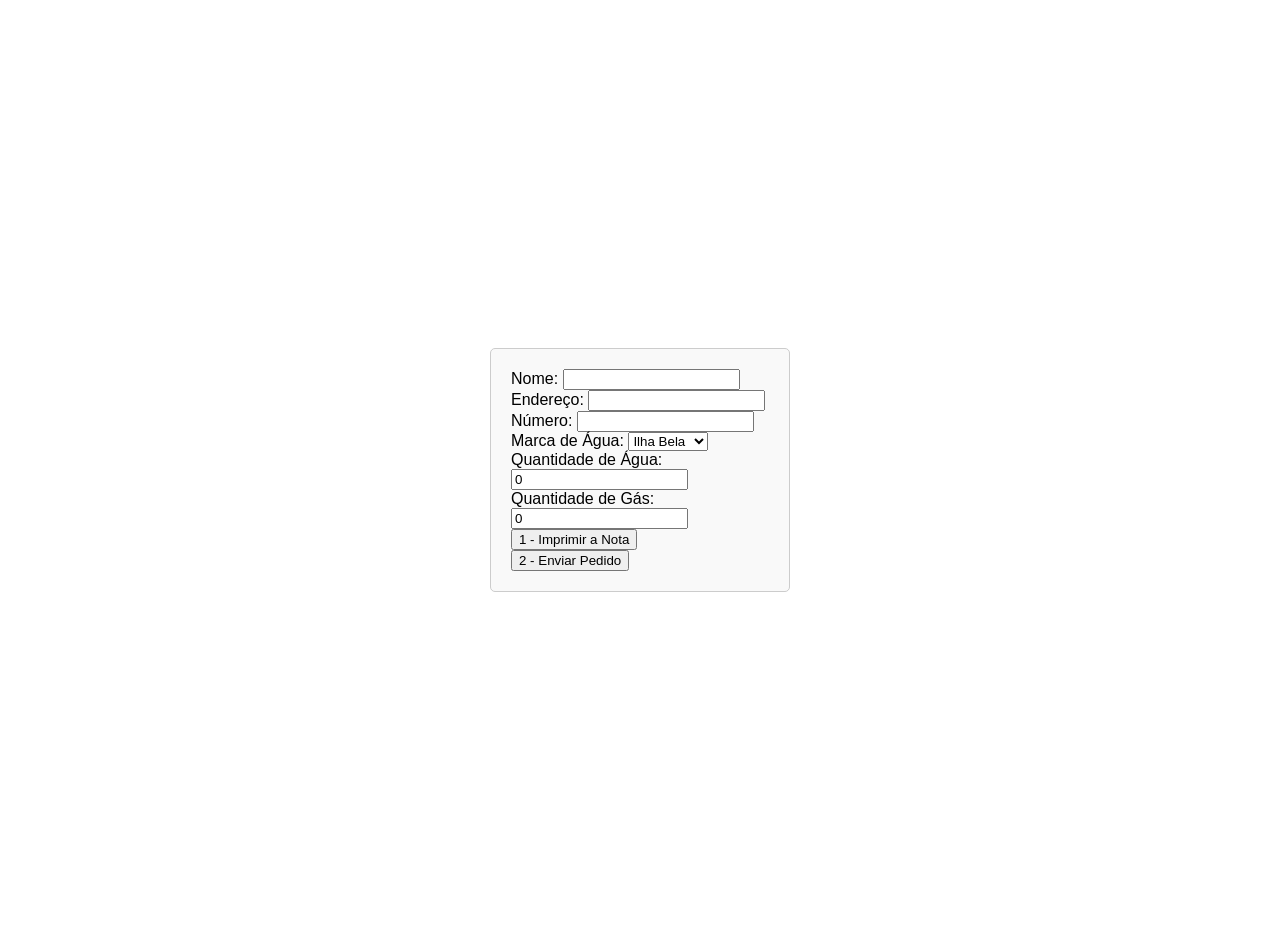
<file: pedido.html>
<!DOCTYPE html>
<html lang="pt-BR">
<head>
    <meta charset="UTF-8">
    <meta name="viewport" content="width=device-width, initial-scale=1.0">
    <title>Faça seu Pedido</title>
    <link rel="stylesheet" href="styles.css">
</head>
<body>
    <form id="orderForm">
        <label for="name">Nome:</label>
        <input type="text" id="name" name="name" required>
        <label for="address">Endereço:</label>
        <input type="text" id="address" name="address" required>
        <label for="phoneNumber">Número:</label>
        <input type="tel" id="phoneNumber" name="phoneNumber" pattern="[0-9]{10}" required>
        <label for="waterBrand">Marca de Água:</label>
        <select id="waterBrand" name="waterBrand">
            <option value="ilha_bela">Ilha Bela</option>
            <option value="mar_doce">Mar Doce</option>
            <option value="floratta">Floratta</option>
        </select>
        <label for="waterQuantity">Quantidade de Água:</label>
        <input type="number" id="waterQuantity" name="waterQuantity" min="0" value="0" step="1">
        <label for="gasQuantity">Quantidade de Gás:</label>
        <input type="number" id="gasQuantity" name="gasQuantity" min="0" value="0" step="1">
        <button id="gerarReciboButton" type="button">1 - Imprimir a Nota</button></br>
        <button id="enviarPedidoButton" type="button">2 - Enviar Pedido</button>
    </form>

    <script src="script.js"></script>
</body>
</html>
</file>
<file: styles.css>
/* Estilos gerais */
body {
    font-family: Arial, sans-serif;
    padding: 20px;
    display: flex;
    justify-content: center; /* Centraliza horizontalmente */
    align-items: center; /* Centraliza verticalmente */
    height: 100vh; /* Define a altura da página como 100% da altura da viewport */
    margin: 0; /* Remove margens padrão */
}

/* Estilos para o formulário */
form {
    max-width: 300px;
    width: 100%; /* Garante que o formulário não ultrapasse a largura da página */
    padding: 20px;
    border: 1px solid #ccc;
    border-radius: 5px;
    background-color: #f9f9f9;
    box-sizing: border-box;
}
</file>
